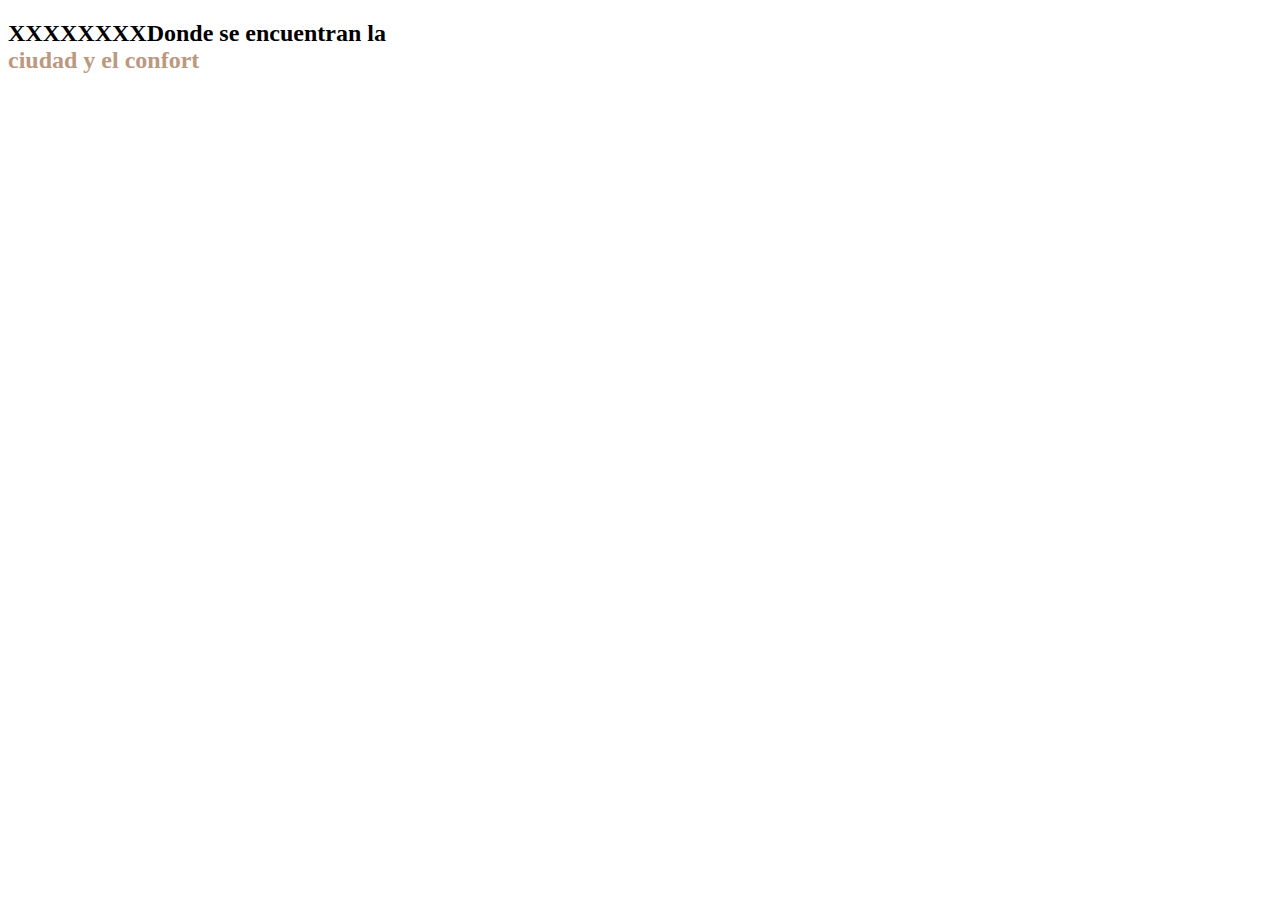
<file: test.html>
<!DOCTYPE html>
<html lang="es">
    <head>
        <meta charset="UTF-8" />
        <style>
            .home-header23-title {
                color: black;
                display: block;
            }
            .home-header23-title .a {
                color: #bc987f;
                display: block;
            }
        </style>
    </head>
    <body>
        <h2 class="home-header23-title">XXXXXXXXDonde se encuentran la <span class="a">ciudad y el confort</span></h2>
    </body>
</html>
</file>
